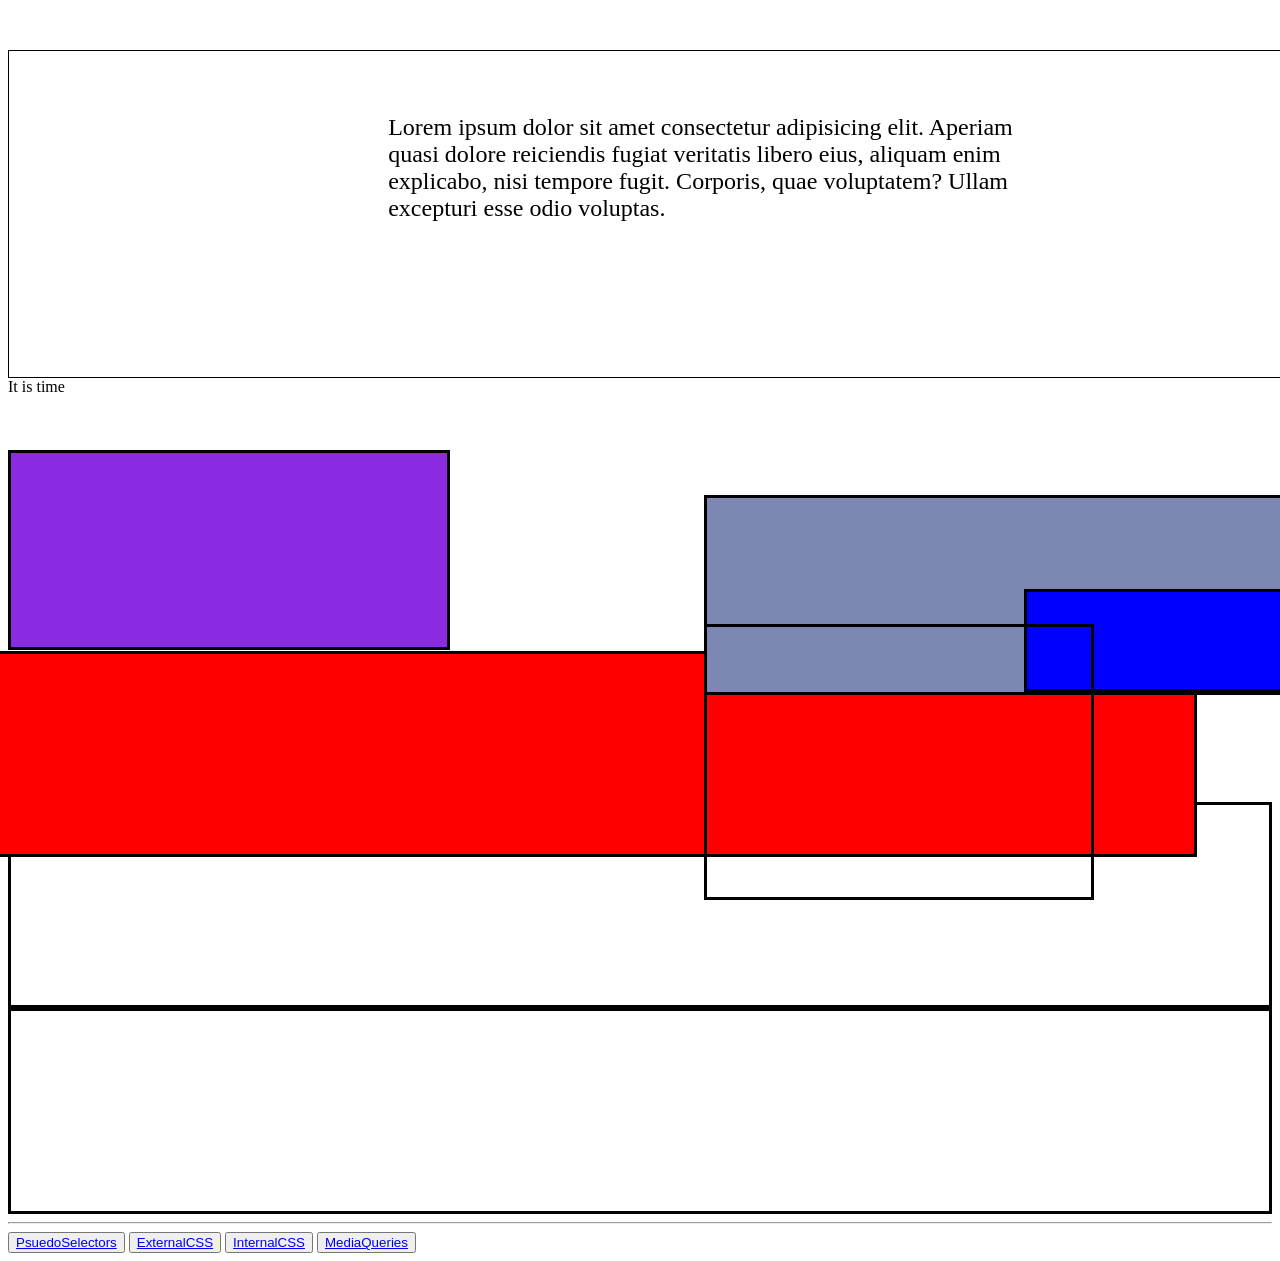
<file: CSS Crash Course/BoxModel.html>
<!doctype html>
<html lang="en">
  <head>
    <meta charset="UTF-8" />
    <meta name="viewport" content="width=device-width, initial-scale=1.0" />
    <title>CSS Crash Course</title>
    <link rel="stylesheet" href="./BoxModel.CSS" />
  </head>
  <body>
    <div class="box">
      Lorem ipsum dolor sit amet consectetur adipisicing elit. Aperiam quasi
      dolore reiciendis fugiat veritatis libero eius, aliquam enim explicabo,
      nisi tempore fugit. Corporis, quae voluptatem? Ullam excepturi esse odio
      voluptas.
    </div>
    <span>It is</span>
    <span>time</span>
    <div class="sticky"></div>
    <div class="red"></div>
    <div></div>
    <div></div>
    <div class="absolute"><div class="child"></div></div>
    <div class="fixedbottom"></div>
     <hr />
    <button><a href="PsuedoSelectors.html">PsuedoSelectors</a></button>
    <button><a href="ExternalCSS.html">ExternalCSS</a></button>
    <button><a href="InternalCSS.html">InternalCSS</a></button>
    <button><a href="MediaQueries.html">MediaQueries</a></button>
  </body>
</html>
</file>
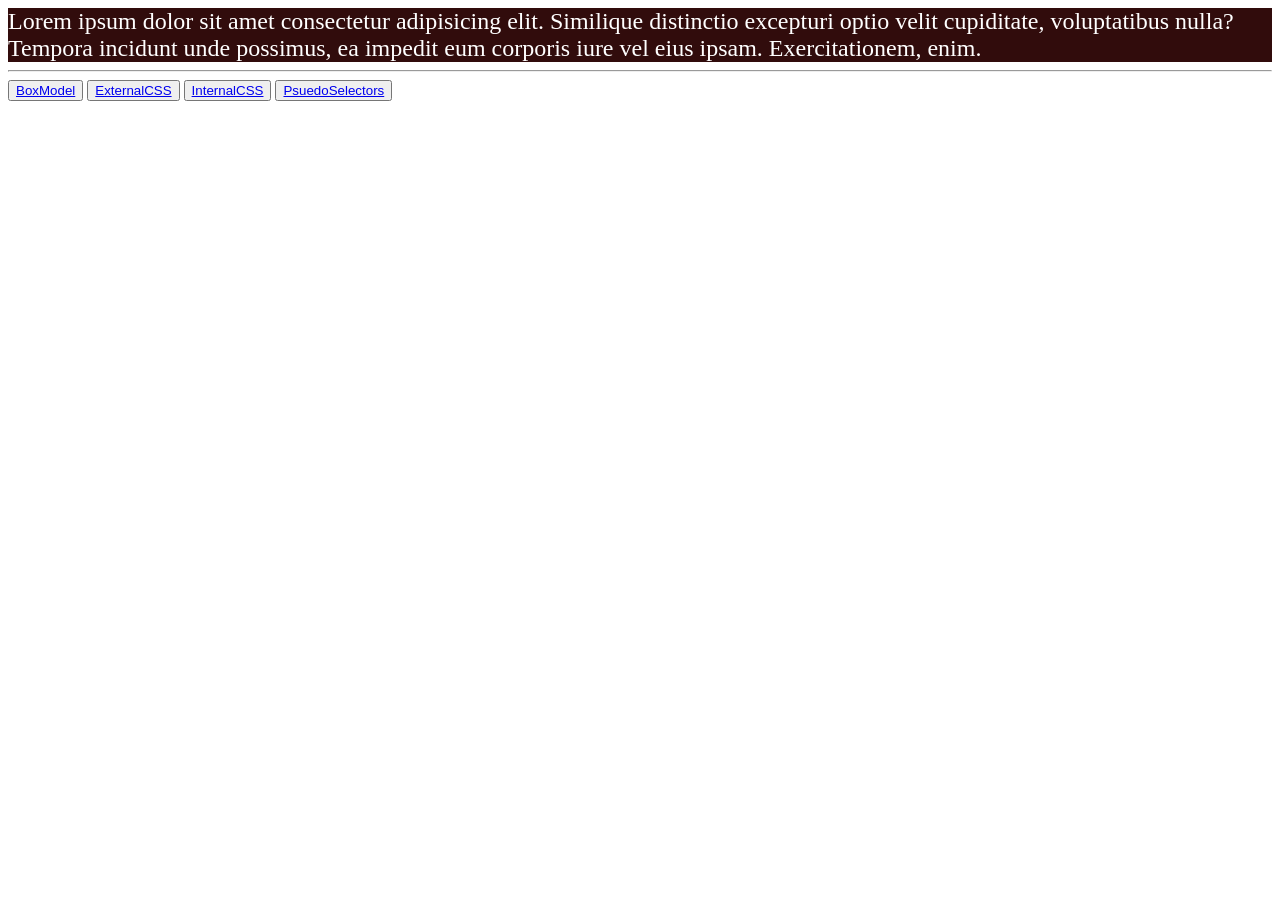
<file: CSS Crash Course/MediaQueries.html>
<!doctype html>
<html lang="en">
  <head>
    <meta charset="UTF-8" />
    <meta name="viewport" content="width=device-width, initial-scale=1.0" />
    <title>CSS Crash Course</title>
    <link rel="stylesheet" href="./MediaQueries.CSS" />
  </head>
  <body>
    <div>
      Lorem ipsum dolor sit amet consectetur adipisicing elit. Similique
      distinctio excepturi optio velit cupiditate, voluptatibus nulla? Tempora
      incidunt unde possimus, ea impedit eum corporis iure vel eius ipsam.
      Exercitationem, enim.
    </div>
     <hr />
    <button><a href="BoxModel.html">BoxModel</a></button>
    <button><a href="ExternalCSS.html">ExternalCSS</a></button>
    <button><a href="InternalCSS.html">InternalCSS</a></button>
    <button><a href="PsuedoSelectors.CSS">PsuedoSelectors</a></button>
  </body>
</html>
</file>
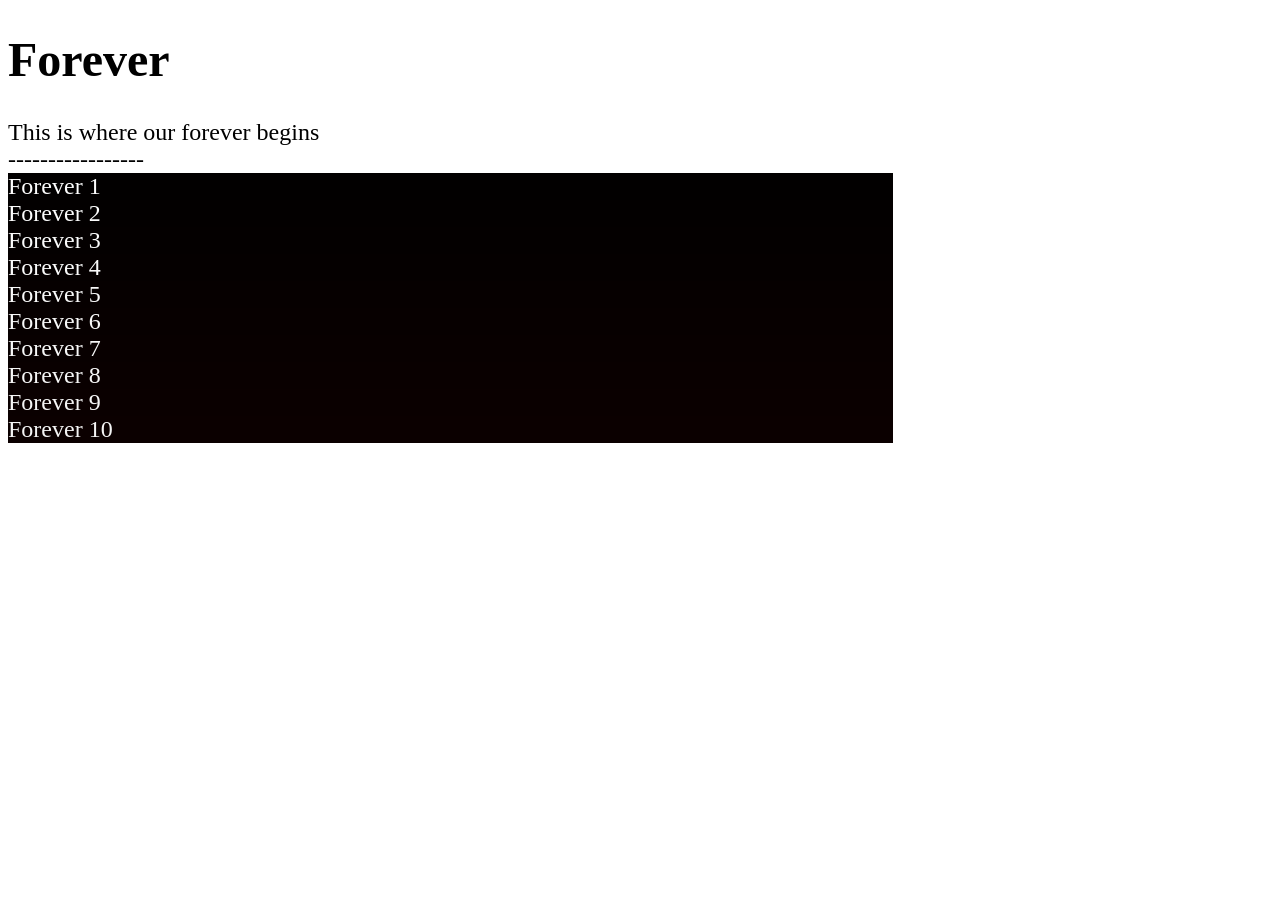
<file: Javascript Crash Course/forever.html>
<!DOCTYPE html>
<html lang="en">
<head>
    <meta charset="UTF-8">
    <meta name="viewport" content="width=device-width, initial-scale=1.0">
    <title>Raincandy</title>
    <script src="foreverapp.js"></script>
</head>
<body></body>
    <h1 style="font-size: 300%">Forever</h1>
        <div id="main" style="font-size: 150%"></div>
</body>
</html>
</file>
<file: CSS Crash Course/BoxModel.CSS>
.box {
  width: 50%;
  border: 1px solid black;
  padding: 5% 30%;
  font-size: 150%;
  margin-top: 50px;
}
div {
  height: 200px;
  border: 3px solid black;
}
.red {
  background-color: red;
  position: relative;
  top: 55px;
  right: 75px;
}
.absolute {
  background-color: rgb(125, 135, 180);
  position: absolute;
  width: 50%;
  top: 55%;
  left: 55%;
  box-sizing: border-box;
}
.child {
  background-color: blue;
  width: 50%;
  height: 50%;
  position: absolute;
  bottom: 0%;
  left: 50%;
}
.fixedbottom {
  position: fixed;
  bottom: 0;
  left: 55%;
  width: 30%;
  height: 30%;
}
.sticky {
    background-color:blueviolet;
    position: sticky;
    top: 50%;
    width: 35%;
    box-sizing: border-box;
}
</file>
<file: CSS Crash Course/MediaQueries.CSS>
div {
  background-color: rgb(49, 12, 12);
  color: white;
  font-size: 150%;
}

@media (max-width: 992px) {
  div {
    font-size: 150%;
  }
}

@media (max-width: 768px) {
  div {
    font-size: 120%;
  }
}

@media (max-width: 576px) {
  div {
    font-size: 100%;
  }
}
</file>
